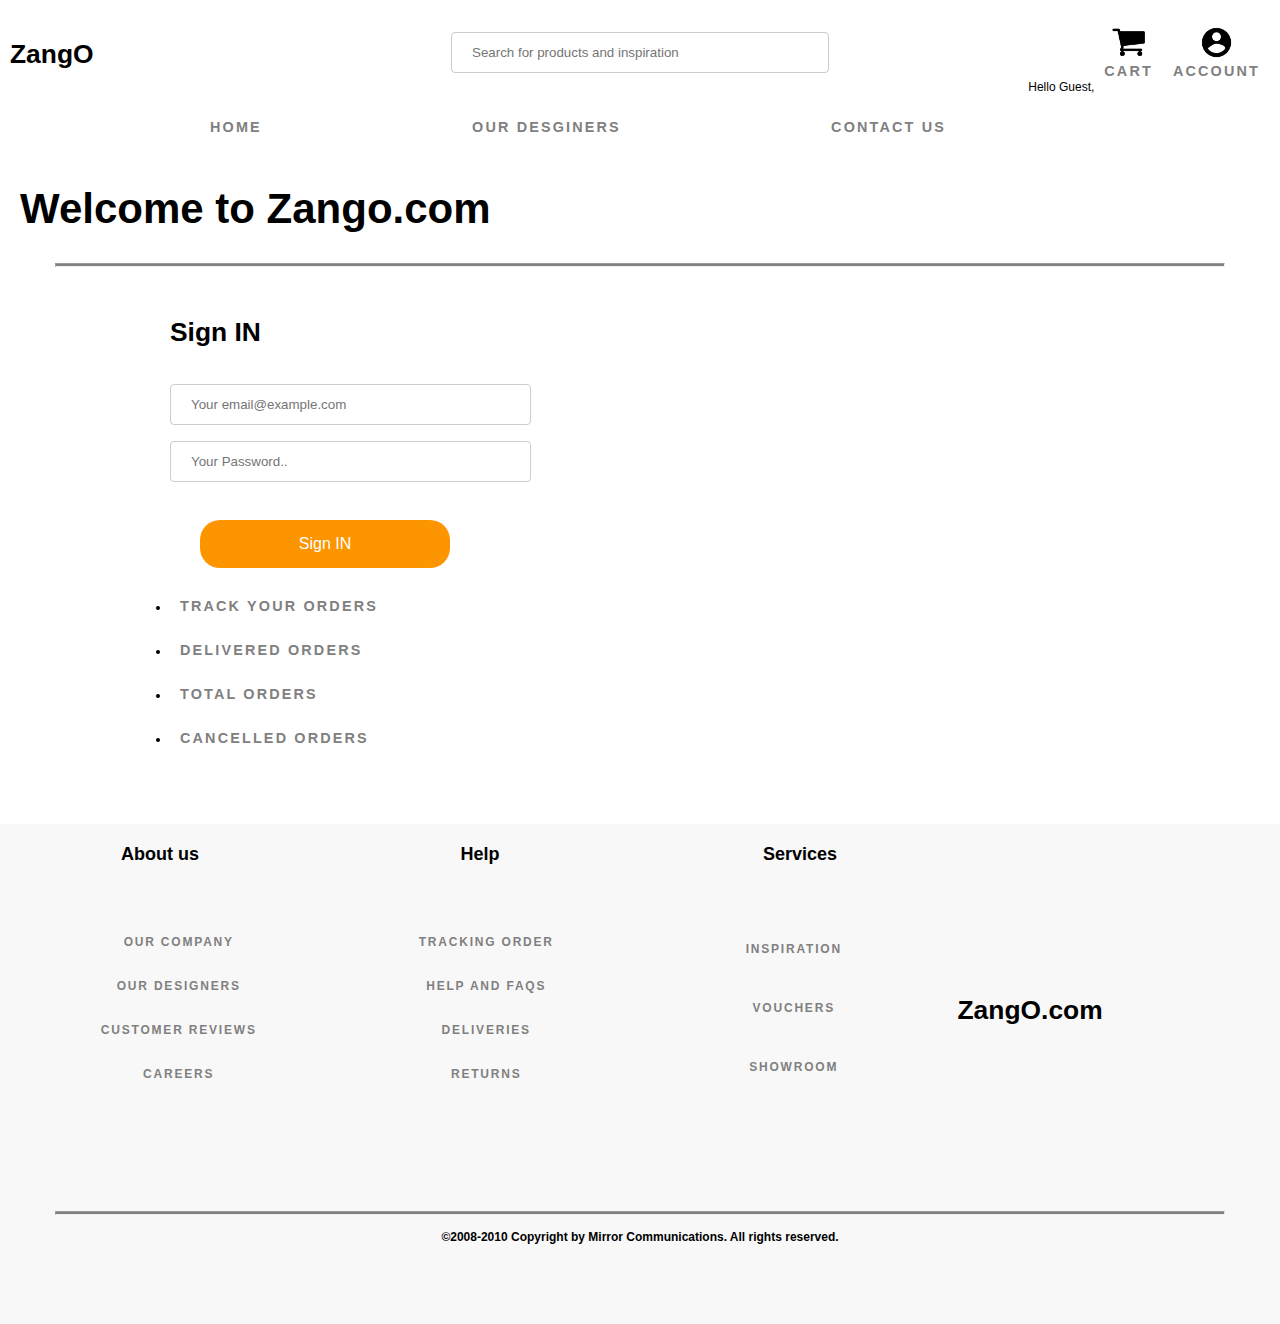
<file: login.html>
<!doctype html>
<html>

<head>
    <title>ZangO.com</title>
    <meta charset="UTF-8">
    <meta name="viewport" content="width=device-width, initial-scale=1">
    <link rel="stylesheet" type="text/css" href="CSStyle.css">
    <link rel="stylesheet" href="https://fonts.googleapis.com/icon?family=Material+Icons">
    <script>
        function toggle() {
            var btn = document.getElementById("abc");
            if (btn.innerHTML == "menu") {
                document.getElementsByTagName("ul")[0].style.left = "0px";
                btn.innerHTML = "close";
                btn.style.transform = "rotate(180deg)";
            } else {
                document.getElementsByTagName("ul")[0].style.left = "-710px";
                document.getElementById("abc").innerHTML = "menu";
                btn.style.transform = "rotate(0deg)";
            }
        }
    </script>
</head>

<body>
    <div id="wrapper">
       <header>
        <div class="head_box">
                <div id="box-ha">
                    <h2 class="head">ZangO</h2>
                </div>
                <div id="box-hb">
                    <input type="text" placeholder="Search for products and inspiration">
                </div>
                <div id="box-hc">
                    <p>Hello Guest, </p>
                    <a href="track.html">
                        <div id="cart">
                            <img src="Images/cart.png" style="width: 35px; padding: 0px; margin: 0px;">
                            <p> Cart</p>

                        </div>
                    </a>
                    <a href="login.html">
                        <div id="acc">
                            <img src="Images/acc.png" style="width: 35px; padding: 0px; margin: 0px;">
                            <p> Account</p>
                        </div>
                    </a>
                </div>
            </div>
            <nav>
                <ul>
                    <li><a href="Index.html"> Home</a></li>
                    <li><a href="animation.html"> Our Desginers</a>
                        <ul>
                            <li><a>First</a></li>
                            <li><a>Second</a></li>
                            <li><a>Third</a></li>
                            <li><a>Fourth</a></li>
                        </ul>
                    </li>
                    <li><a href="sales.html"> Contact Us</a></li>
                </ul>
                <a href="#" class="material-icons" onclick="toggle()" id="abc">menu</a>
            </nav>
    </header>

        <main>
            <h1 class="head_log">Welcome to Zango.com </h1>
            <hr>
            <div class="log">
                <h2 class="log_head"> Sign IN</h2>
                <br>
                <br>
                <form class="form">
<!--                    <label for="email">Email ID</label>-->
                    <input type="text" id="email" name="firstname" placeholder="Your email@example.com">
<!--                    <label for="pass">Password</label>-->
                    <input type="text" id="pass" name="firstname" placeholder="Your Password..">
                    <input  type="button" class="button" value="Sign IN" onclick="login()">
                </form>
                <div id="track_option">
                    <ul>
                    <li><a href="track.html"> Track Your Orders</a></li><br><br>
                    <li><a href="track.html">Delivered Orders</a></li><br><br>
                    <li><a href="track.html">Total Orders</a></li><br><br>
                    <li><a href="track.html">Cancelled Orders</a></li><br><br>
                    
                    </ul>
                </div>
            </div>
        </main>

        <footer>
            <div class="box-4">
                <div id="box-3a">
                    <p>About us</p>
                </div>
                <div id="box-3a">
                    <p>Help</p>
                </div>
                <div id="box-3a">
                    <p>Services</p>
                </div>
                <div id="box-3a">
                    <p> </p>
                </div>
            </div>
            <div class="box-3">
                <div id="box-4a">
                    <a href="#">Our Company</a>
                    <a href="#">Our Designers</a>
                    <a href="#">Customer Reviews</a>
                    <a href="#">Careers</a>
                </div>
                <div id="box-4a">
                    <a href="#">Tracking Order</a>
                    <a href="#">Help and FAQs</a>
                    <a href="#">Deliveries</a>
                    <a href="#">Returns</a>
                </div>
                <div id="box-4a">
                    <a href="#">Inspiration</a>
                    <a href="#">Vouchers</a>
                    <a href="#">Showroom</a>
                </div>
                <div id="box-4a">
                   <h2 class="head">ZangO.com</h2>
                </div>
            </div>
            <hr>
            <p class="copy"> ©2008-2010 Copyright by Mirror Communications. All rights reserved.
            </p>
        </footer>
    </div>
</body>

</html>
</file>
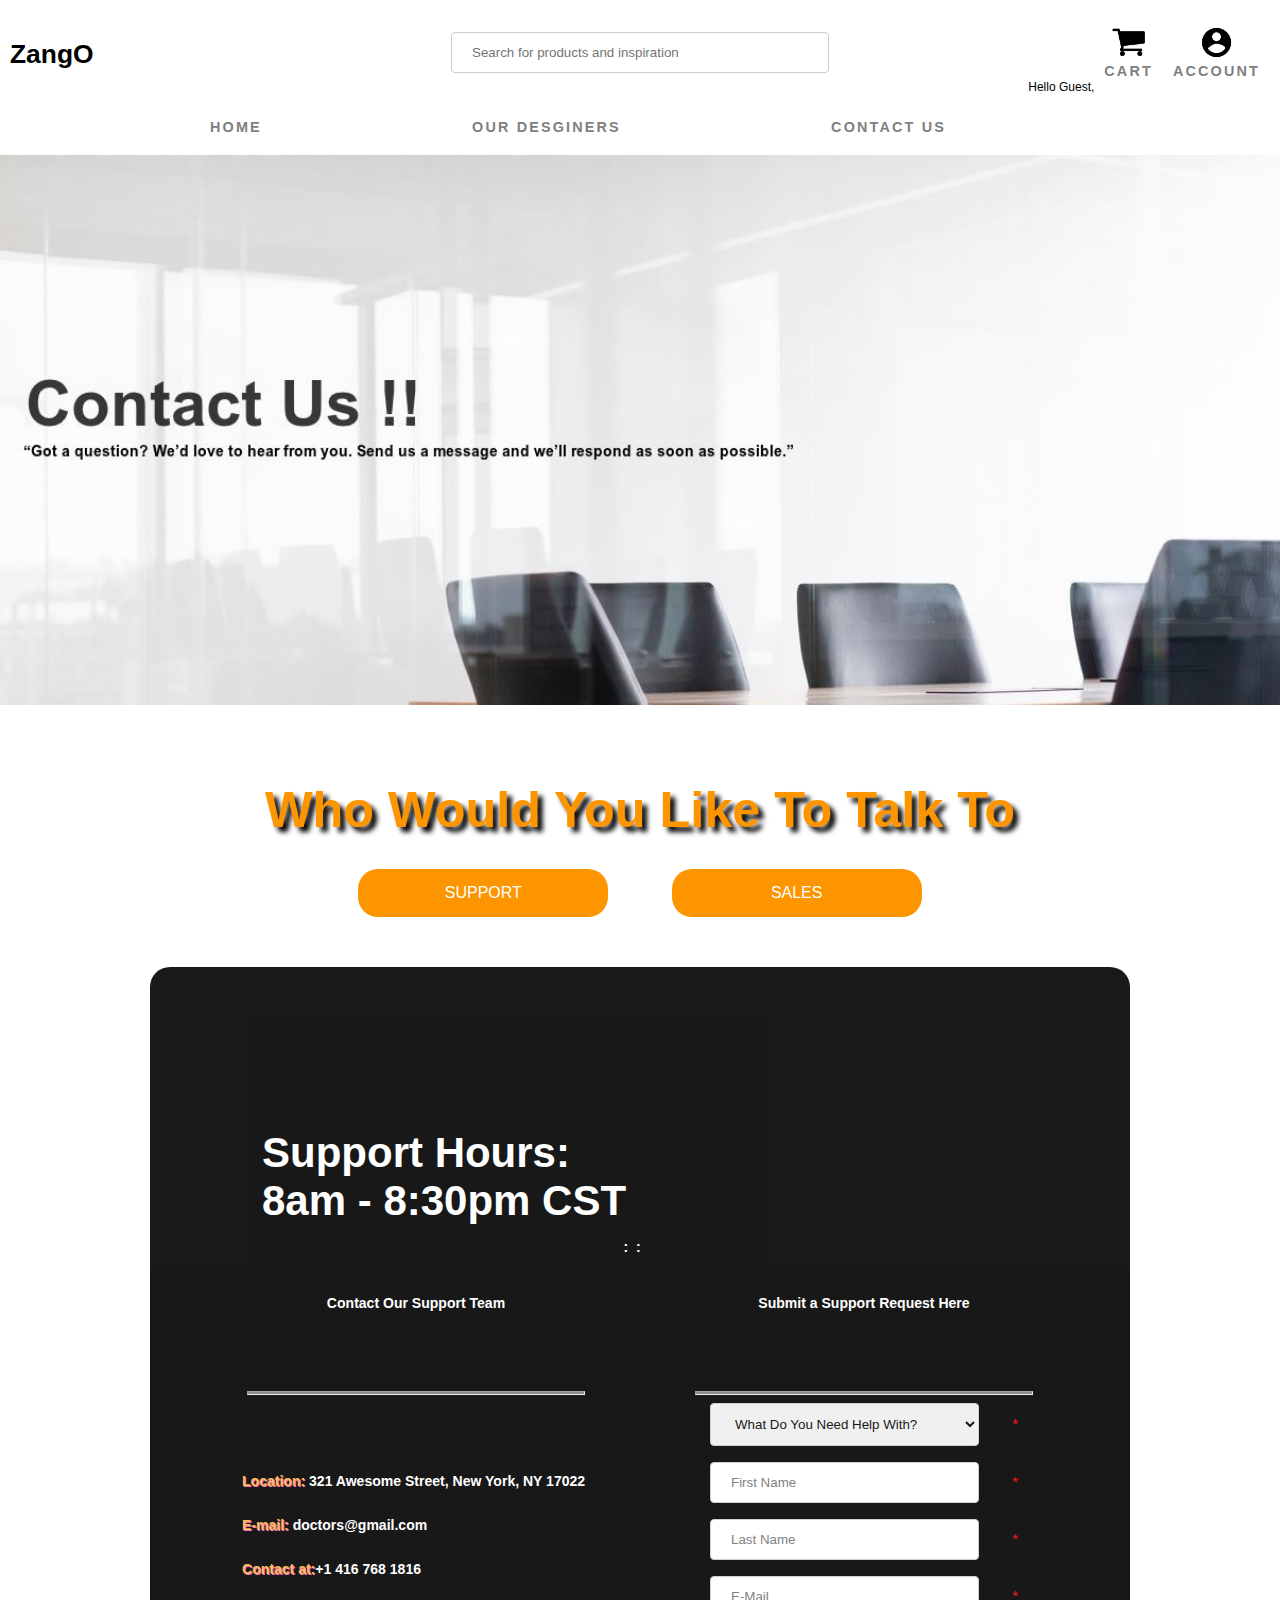
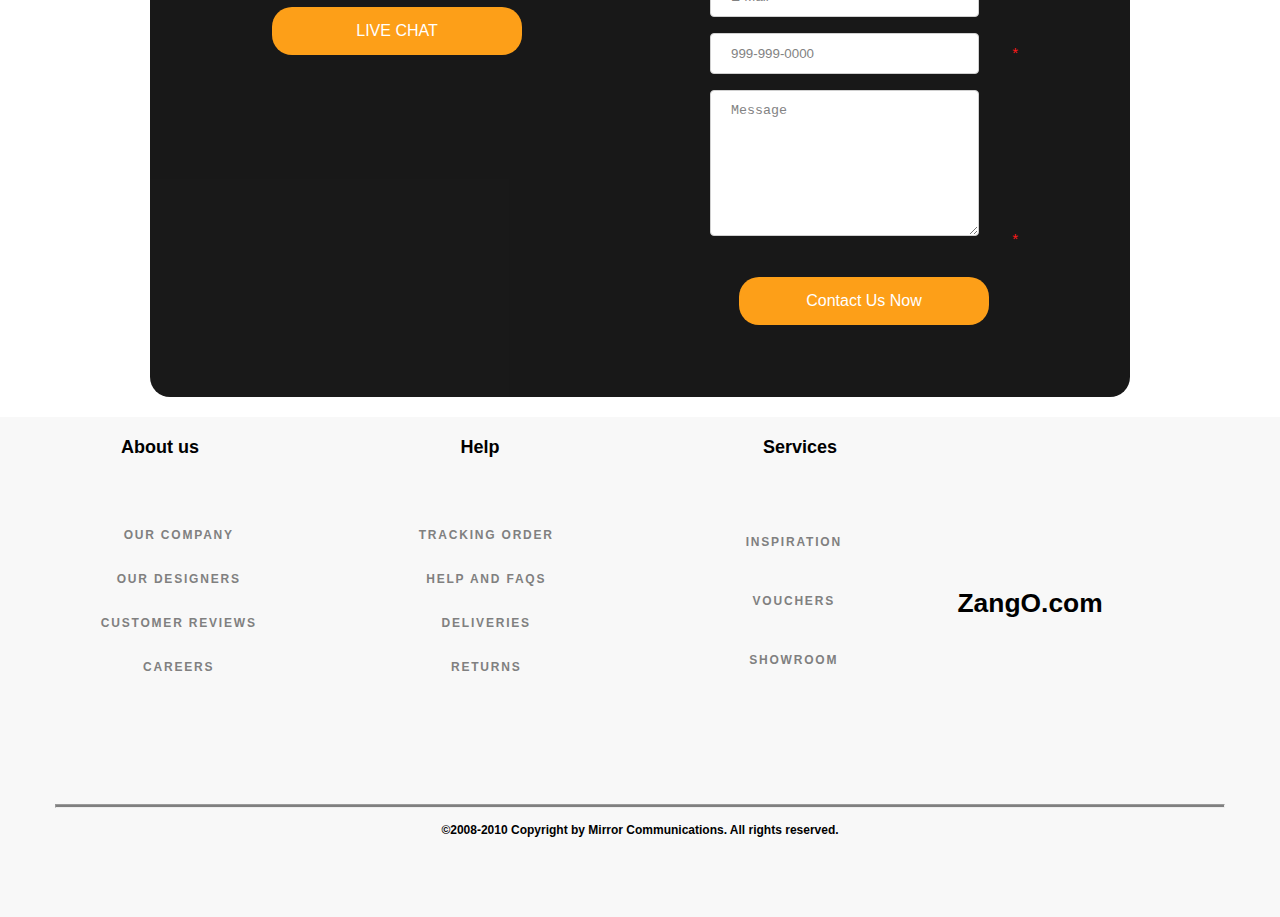
<file: sales.html>
<!doctype html>
<html lang="en">

<head>
    <title>ZangO.com</title>
    <meta charset="UTF-8">
    <meta name="viewport" content="width=device-width, initial-scale=1">
    <link rel="stylesheet" type="text/css" href="CSStyle.css">
    <link rel="stylesheet" href="https://fonts.googleapis.com/icon?family=Material+Icons">
    <script>
        function toggle() {
            var btn = document.getElementById("abc");
            if (btn.innerHTML == "menu") {
                document.getElementsByTagName("ul")[0].style.left = "0px";
                btn.innerHTML = "close";
                btn.style.transform = "rotate(180deg)";
            } else {
                document.getElementsByTagName("ul")[0].style.left = "-710px";
                document.getElementById("abc").innerHTML = "menu";
                btn.style.transform = "rotate(0deg)";
            }
        }
    </script>
     <script src="https://code.jquery.com/jquery-3.1.1.min.js"></script>
    <script src="js/winnicontact.js"></script>
</head>

<body>
    <div id="wrapper">
           <header>
        <div class="head_box">
                <div id="box-ha">
                    <h2 class="head">ZangO</h2>
                </div>
                <div id="box-hb">
                    <input type="text" placeholder="Search for products and inspiration">
                </div>
                <div id="box-hc">
                    <p>Hello Guest, </p>
                    <a href="track.html">
                        <div id="cart">
                            <img src="Images/cart.png" style="width: 35px; padding: 0px; margin: 0px;">
                            <p> Cart</p>

                        </div>
                    </a>
                    <a href="login.html">
                        <div id="acc">
                            <img src="Images/acc.png" style="width: 35px; padding: 0px; margin: 0px;">
                            <p> Account</p>
                        </div>
                    </a>
                </div>
            </div>
            <nav>
                <ul>
                    <li><a href="Index.html"> Home</a></li>
                    <li><a href="animation.html"> Our Desginers</a>
                        <ul>
                            <li><a>First</a></li>
                            <li><a>Second</a></li>
                            <li><a>Third</a></li>
                            <li><a>Fourth</a></li>
                        </ul>
                    </li>
                    <li><a href="sales.html"> Contact Us</a></li>
                </ul>
                <a href="#" class="material-icons" onclick="toggle()" id="abc">menu</a>
            </nav>
    </header>

    <main>
        <div class="third_bg"></div>
        <h1 class="scnd_head">Who Would You Like To Talk To</h1>
        <div id="button1">
            <input id="btn_active" type="button" value="SUPPORT" onclick="myFunction()">
            <input id="btn" type="button" value="SALES" onclick="myFunction1()">
        </div>
        
        <div id="contactbox">
            <h1 class="head">Support Hours:<br> 8am - 8:30pm CST</h1>
            <br>
            <h3 class="conth3">
            <span id="hours">&nbsp;</span>:
            <span id="minutes">&nbsp;</span>:
            <span id="seconds">&nbsp;</span>&nbsp;
            <span id="ampm">&nbsp;</span>
            </h3>
    
            <div class="contactinf">
                <div>
                    <h3 class="conth3">Contact Our Support Team</h3>
                    <hr>
                    <div class="cmainp">
                        <br>
                        <br>
                        <h3 class="conth3"><span class="contactspan">Location:</span> 321 Awesome Street, New York, NY 17022</h3>
                        <br>
                        <br>
                        <h3 class="conth3"><span class="contactspan">E-mail:</span> doctors@gmail.com</h3>
                        <br>
                        <br>
                        <h3 class="conth3"><span class="contactspan">Contact at:</span>+1 416 768 1816</h3>
                        <input type="button" value="LIVE CHAT" class="button">
                    </div>
                </div>
                
                <div>
                    <h3 class="conth3">Submit a Support Request Here</h3>
                    <hr>
                    <form id="support" action="" method="get" autocomplete="off">
                        <div>
                            <select name="product" id="product">
                                <option selected disabled>What Do You Need Help With?</option>
                                <option>My Website</option>
                                <option>My Listing</option>
                                <option>My Market Insight</option>
                                <option>Billing</option>
                                <option>Other</option>
                            </select>
                            <span class="validation">*</span>
                        </div>
                        <input name="name" type="text" placeholder="First Name">
                        <span class="validation">*</span>
                        <input name="name" type="text" placeholder="Last Name">
                        <span class="validation">*</span>
                        <input type="text" name="email" id="email"  placeholder="E-Mail" >
                        <span class="validation">*</span>
                        <input name="phone" id="phone"  placeholder="999-999-0000" type="text">
                        <span class="validation">*</span>
                        <textarea class="text" type="text" rows="8" cols="72" placeholder="Message"></textarea>
                        <span class="validation">*</span>
                        <input type="submit" class="button" value="Contact Us Now">

                    </form>
                </div>
            </div>
        </div>

        <div id="salesdiv">
            <h1 class="head">Get in Touch With Our Sales Team</h1>
            <div>
                <a href="tel:416-768-1816"><input type="button" value="416-768-1816" class="button"> </a>
                <a href=mailto:yachnamahajan24@gmail.com><input type="button" value="E-MAIL US" class="button"></a>
            </div>

            <form id="support" action="" method="get" autocomplete="off" onsubmit="return process()">
                <input id="name1" name="name" type="text" placeholder="First Name" >
                <span class="validation">*</span>
                <input name="name" type="text" type = "email" placeholder="Last Name">
                <span class="validation">*</span>
                <input name="email" id="email1" type="text" placeholder="E-Mail">
                <span class="validation">*</span>
                <input name="phone" id="phone1" placeholder="999-999-0000" type="text">
                <span class="validation">*</span>
                <select name="product" id="product1">
                    <option selected disabled>What Product Are You interested In?</option>
                    <option>A Website</option>
                    <option>Wordpress Pligin</option>
                    <option>Market Insight</option>
                    <option>IDX Listings</option>
                    <option>Customer Support</option>
                </select>
                <span class="validation">*</span>
<!--
                <div>
                    <label class="conth3" for="website">Do You Have a Website <span class="red">*</span></label>
                    <input id="yes" type="radio" class="radio" name="website" value="Yes" > Yes
                    <input id="no" type="radio" name="website" value="No" checked> No
                </div>
-->
                <label>&nbsp;</label>
                <input id="register" type="submit" value="Submit">
            </form>

        </div>
    </main>

    <footer>
            <div class="box-4">
                <div id="box-3a">
                    <p>About us</p>
                </div>
                <div id="box-3a">
                    <p>Help</p>
                </div>
                <div id="box-3a">
                    <p>Services</p>
                </div>
                <div id="box-3a">
                    <p> </p>
                </div>
            </div>
            <div class="box-3">
                <div id="box-4a">
                    <a href="#">Our Company</a>
                    <a href="#">Our Designers</a>
                    <a href="#">Customer Reviews</a>
                    <a href="#">Careers</a>
                </div>
                <div id="box-4a">
                    <a href="#">Tracking Order</a>
                    <a href="#">Help and FAQs</a>
                    <a href="#">Deliveries</a>
                    <a href="#">Returns</a>
                </div>
                <div id="box-4a">
                    <a href="#">Inspiration</a>
                    <a href="#">Vouchers</a>
                    <a href="#">Showroom</a>
                </div>
                <div id="box-4a">
                    <h2 class="head">ZangO.com</h2>
                </div>
            </div>
            <hr>
            <p class="copy"> ©2008-2010 Copyright by Mirror Communications. All rights reserved.
            </p>
        </footer>
    </div>
</body>

</html>
</file>
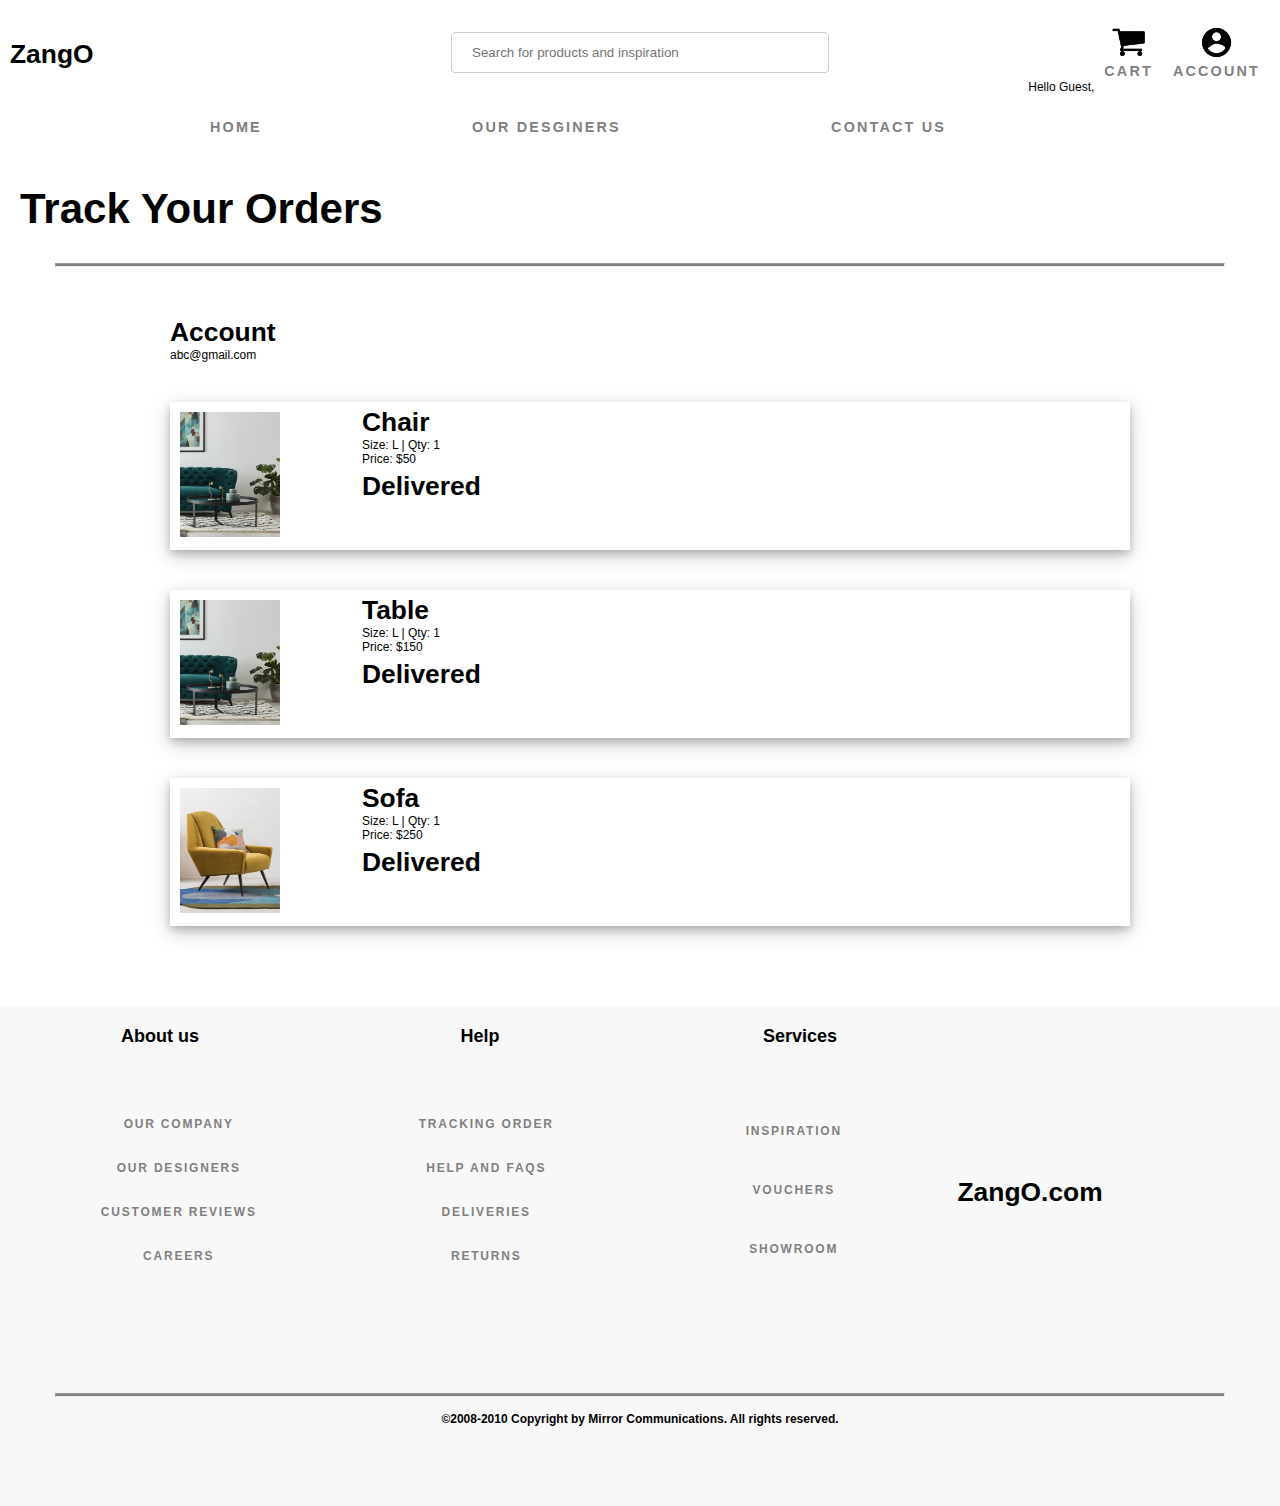
<file: track.html>
<!doctype html>
<html>

<head>
    <title>ZangO.com</title>
    <meta charset="UTF-8">
    <meta name="viewport" content="width=device-width, initial-scale=1">
    <link rel="stylesheet" type="text/css" href="CSStyle.css">
    <link rel="stylesheet" href="https://fonts.googleapis.com/icon?family=Material+Icons">
    <script>
        function toggle() {
            var btn = document.getElementById("abc");
            if (btn.innerHTML == "menu") {
                document.getElementsByTagName("ul")[0].style.left = "0px";
                btn.innerHTML = "close";
                btn.style.transform = "rotate(180deg)";
            } else {
                document.getElementsByTagName("ul")[0].style.left = "-710px";
                document.getElementById("abc").innerHTML = "menu";
                btn.style.transform = "rotate(0deg)";
            }
        }
    </script>
</head>

<body>
    <div id="wrapper">
         <header>
        <div class="head_box">
                <div id="box-ha">
                    <h2 class="head">ZangO</h2>
                </div>
                <div id="box-hb">
                    <input type="text" placeholder="Search for products and inspiration">
                </div>
                <div id="box-hc">
                    <p>Hello Guest, </p>
                    <a href="track.html">
                        <div id="cart">
                            <img src="Images/cart.png" style="width: 35px; padding: 0px; margin: 0px;">
                            <p> Cart</p>

                        </div>
                    </a>
                    <a href="login.html">
                        <div id="acc">
                            <img src="Images/acc.png" style="width: 35px; padding: 0px; margin: 0px;">
                            <p> Account</p>
                        </div>
                    </a>
                </div>
            </div>
            <nav>
                <ul>
                    <li><a href="Index.html"> Home</a></li>
                    <li><a href="animation.html"> Our Desginers</a>
                        <ul>
                            <li><a>First</a></li>
                            <li><a>Second</a></li>
                            <li><a>Third</a></li>
                            <li><a>Fourth</a></li>
                        </ul>
                    </li>
                    <li><a href="sales.html"> Contact Us</a></li>
                </ul>
                <a href="#" class="material-icons" onclick="toggle()" id="abc">menu</a>
            </nav>
    </header>
      
       <main>
            <h1 class="head_log">Track Your Orders </h1>
            <hr>
            <div class="track">
                <h2 class="head">Account</h2>
                <p>abc@gmail.com</p>
                <div class="obox1">
                    <div id="o_box1">
                    <img src="Images/shop1" style="width: 100px; margin: 10px;">
                    </div>
                    <div id="o_box2">
                    <h2 class="head">Chair</h2>
                        <p>Size: L | Qty: 1</p>
                        <p>Price: $50</p>
                        <h2 class="head">Delivered</h2>
                    </div>
                </div>
                
                <div class="obox1">
                    <div id="o_box1">
                    <img src="Images/shop2" style="width: 100px; margin: 10px;">
                    </div>
                    <div id="o_box2">
                    <h2 class="head">Table</h2>
                        <p>Size: L | Qty: 1</p>
                        <p>Price: $150</p>
                        <h2 class="head">Delivered</h2>
                    </div>
                </div>
                
                <div class="obox1">
                    <div id="o_box1">
                    <img src="Images/shop3" style="width: 100px; margin: 10px;">
                    </div>
                    <div id="o_box2">
                    <h2 class="head">Sofa</h2>
                        <p>Size: L | Qty: 1</p>
                        <p>Price: $250</p>
                        <h2 class="head">Delivered</h2>
                    </div>
                </div>
            </div>
        </main>
        
        
         <footer>
            <div class="box-4">
                <div id="box-3a">
                    <p>About us</p>
                </div>
                <div id="box-3a">
                    <p>Help</p>
                </div>
                <div id="box-3a">
                    <p>Services</p>
                </div>
                <div id="box-3a">
                    <p> </p>
                </div>
            </div>
            <div class="box-3">
                <div id="box-4a">
                    <a href="#">Our Company</a>
                    <a href="#">Our Designers</a>
                    <a href="#">Customer Reviews</a>
                    <a href="#">Careers</a>
                </div>
                <div id="box-4a">
                    <a href="#">Tracking Order</a>
                    <a href="#">Help and FAQs</a>
                    <a href="#">Deliveries</a>
                    <a href="#">Returns</a>
                </div>
                <div id="box-4a">
                    <a href="#">Inspiration</a>
                    <a href="#">Vouchers</a>
                    <a href="#">Showroom</a>
                </div>
                <div id="box-4a">
                     <h2 class="head">ZangO.com</h2>
                </div>
            </div>
            <hr>
            <p class="copy"> ©2008-2010 Copyright by Mirror Communications. All rights reserved.
            </p>
        </footer>
    </div>
</body>

</html>
</file>
<file: CSStyle.css>
:root {
     --themeclr: coral;
 }

 * {
     padding: 0px;
     margin: 0px;
 }

 body {
     padding: 0px;
     min-width: 700px;
     max-width: 1280px;
     text-align: center;
     margin-left: auto;
     margin-right: auto;
     font: normal normal 12px "Trebuchet MS", Arial, Tahoma, sans-serif;
 }

 header {
     text-align: center;
     margin-left: auto;
     margin-right: auto;
     padding: 10px;
     margin-bottom: 0px;
     /*    background: white;*/
 }

 .head_box {
     display: flex;
     align-items: center;
     margin-bottom: 15px;
 }

 #box-ha {
     flex: 2;
 }

 #box-hb {
     flex: 4;
     display: flex;
     justify-content: center;
 }

 #box-hc {
     flex: 2;
     display: flex;
     flex-direction: row;
     justify-content: flex-end;
     align-items: flex-end;
 }

 #cart,
 #acc {
     margin-left: 0px;
     margin-right: 0px;
     padding: 0;
     cursor: pointer;
 }

 input[type=text],
 #product,
 textarea,
 select {
     width: 60%;
     padding: 12px 20px;
     margin: 8px 0;
     display: inline-block;
     border: 1px solid #ccc;
     border-radius: 4px;
     box-sizing: border-box;

 }

 .head,
 .log_head {
     color: black;
     font-size: 2.2em;
     text-align: left;
     margin-top: 5px;

 }

 h1.head {
     color: black;
     font-size: 3.5em;
     text-align: left;
     margin-top: 120px;
     margin-left: 70px;
     font-stretch: extra-expanded;
     width: 50%;
     color: white;
 }

 h1.head1 {
     color: white;
     font-size: 3.5em;
     text-align: right;
     margin-top: -180px;
     margin-right: 70px;
     float: right;
     font-stretch: extra-expanded;
     width: 50%;
 }

 h1.head_4 {
     font-size: 3.5em;
     text-align: center;
     margin-top: 100px;
     margin-bottom: 20px;
 }


 h1.scnd_head {
     color: #fd9500;
     font-size: 4.2em;
     text-align: center;
     position: relative;
     padding-top: 70px;
     text-shadow: 5px 5px 5px black;

 }

 nav {
     margin-left: 180px;
     text-align: center;
     display: flex;
     justify-content: space-between;
 }

 nav a {
     text-decoration: none;
 }

 nav ul li {
     list-style-type: none;
 }

 nav ul {
     width: 70%;
     display: flex;
     justify-content: space-between;
 }

 header nav ul li ul {
     position: absolute;
     left: 100;
     margin-top: 20px;
     background: black;
     display: none;
     width: 150px;
     height: 205px;
     opacity: 0.9;
 }

 header nav ul li ul li {
     display: block;
     margin-top: 30px;
 }

 header nav ul li ul li a:hover {
     color: white;
     text-shadow: 0px 0px 8px white;
     transition: 0.5s;
 }

 header nav ul li:hover ul {
     display: block;
 }

 nav > * {
     padding: 10px 10px;
 }

 nav a:hover {
     color: black;
     text-shadow: 0px 0px 8px white;
     transition: 0.5s;
 }

 nav > a:last-of-type {
     display: none;
 }

 .bg {
     background-image: url(Images/furn1.jpg);
     background-size: cover;
     background-repeat: no-repeat;
     background-position: center;
     height: 550px;
     padding-left: 0px;
     padding-top: 0px;
     margin-bottom: 5px;
 }

 img {
     width: 200px;
     margin-top: 10px;
     margin-bottom: 17px;
 }

 .box {
     margin: 20px;
     display: flex;
     flex-basis: 30%;
     justify-content: space-around;
     align-items: flex-end;
 }

 .box-1 {
     padding: 10px;
 }

 .scnd_bg {
     background-image: url(Images/make.jpg);
     background-size: cover;
     background-repeat: no-repeat;
     background-position: center;
     text-align: justify;
     height: 450px;
     padding-left: 0px;
     padding-top: 0px;
     margin-top: 50px;
 }


 .blackish,
 #contactbox,
 #salesdiv {
     background: black;
     opacity: 0.9;
     text-align: justify-all;
     width: 70%;
     padding: 42px;
     margin: 20px auto;
     border-radius: 20px;
 }

 .p_scnd {
     color: white;
     font-style: strong;
     margin: auto;
     text-align: justify-all;
 }

 .button,
 #btn_active,
 #btn,
 #register {
     background-color: #fd9500;
     width: 250px;
     border: none;
     color: white;
     padding: 15px 32px;
     text-align: center;
     text-decoration: none;
     display: inline-block;
     border-radius: 20px;
     font-size: 16px;
     margin: 30px;
     cursor: pointer;
 }

 .box-2 {
     display: flex;
     height: 750px;
 }

 #box-2a {
     background: #8092a1;
     flex: 1;
 }

 #box-2b {
     background: #fdb44c;
     flex: 1;
 }

 img.dine {
     float: right;
     width: 75%;
     margin-top: -210px;
 }

 img.dine2 {
     margin-top: 55px;
     float: left;
     width: 510px;
     height: 470px;
 }

 .shop {
     background-color: #C0D0CF;
     padding-bottom: 40px;
 }

 .box-3 {
     padding: 25px;
     display: flex;
     flex-basis: 100%;
     justify-content: center;
 }

 .box-4 {
     display: flex;
     flex-basis: 100%;
     justify-content: center;
 }

 .box-5 {
     display: flex;
     background-color: #FFA38E;
     padding: 45px;
 }

 #box-3a {
     padding: 20px;
     flex: 1;
 }

 #box-3b {
     flex: 1.3;
     background: url("Images/furn2.jpg");
     height: 650px;
     background-size: cover;
     background-repeat: no-repeat;
     background-position: center;
 }

 #box-4a {
     padding: 10px;
     flex: 1;
     display: flex;
     flex-direction: column;
     justify-content: space-around;
     text-align: center;
 }

 #box-5a {
     flex: 1;
     order: 2;
     background-color: white;
     padding: 75px;
 }

 #box-5b {
     flex: 1.05;
     order: 1;
     background: url("Images/main.jpg");
     height: 850px;
     background-size: cover;
     background-repeat: no-repeat;
     background-position: center;
 }

 #img_box {
     width: 60%;
     margin: auto;
 }

 a {
     color: gray;
     font-weight: bolder;
     text-transform: uppercase;
     text-decoration: none;
     letter-spacing: 0.15em;
     padding: 15px 10px;
     position: relative;
     font-size: 1.2em;
 }

 a:hover {
     color: black;
     font-weight: bolder;
 }

 a:after {
     background: none repeat scroll 0 0 transparent;
     bottom: 0;
     content: "";
     display: block;
     height: 2px;
     left: 50%;
     position: absolute;
     background: #fdb44c;
     transition: width 0.3s ease 0s, left 0.3s ease 0s;
     width: 0;
 }

 a:hover:after {
     width: 100%;
     left: 0;
 }

 .aitem {
     color: black;
     font-size: 1.5em;
     letter-spacing: normal
 }

 footer {
     background: #F8F8F8;
     height: 500px;
 }

 footer p {
     color: black;
     font-size: 150%;
     font-weight: bolder
 }

 footer a {
     font-size: 100%;
 }

 hr {
     padding: 1px;
     background-color: gray;
     margin: 80px 55px 0px;
 }

 .copy {
     color: black;
     padding: 15px;
     font-size: 1em;
     letter-spacing: normal
 }

 /*LOGIN PAGE*/
 h1.head_log {
     font-size: 3.5em;
     text-align: left;
     margin: 30px 20px -50px 20px;
 }

 div.log {
     margin: 50px 0 50px 170px;
     padding: 0px 0 0 0px;
     text-align: left;
     width: 47%;
 }

 /*Tack Page*/
 div.track {
     margin: 50px 0 80px 170px;
     padding: 0px 0 0 0px;
     text-align: left;
     width: 75%;
 }

 .obox1 {
     display: flex;
     margin-top: 40px;
     padding: 0px;
     box-shadow: 0 4px 8px 0 rgba(0, 0, 0, 0.2), 0 6px 20px 0 rgba(0, 0, 0, 0.19);
 }

 #o_box1 {
     flex: 1;
     padding: 0px;
 }

 #o_box2 {
     flex: 4;
 }

 /* Contact us */
 .third_bg {
     background-image: url(Images/contact.jpg);
     background-size: cover;
     background-repeat: no-repeat;
     background-position: top;
     height: 550px;
     padding-left: 0px;
     padding-top: 0px;
     margin-bottom: 5px;
 }

 .contactinf {
     display: flex;
     flex-wrap: nowrap;
     justify-content: space-around;
     margin-top: 40px;
 }

 .contactinf div {
     width: 100%;
 }

 #support {
     padding: 0px;
 }

 .validation {
     color: red;
     text-align: center;
     margin-left: 30px;
     margin-top: 20px;
     font-size: 15px;
 }

 .contactspan {
     color: #fdb44c;
     text-shadow: 1px 1px hotpink;
 }

 .cmainp {
     text-align: left;
     padding: 50px;
 }

 .conth3 {
     color: white;
 }

 /*Animation page*/
 .thumbnails {
     display: flex;
     margin-top: 1px;
     flex-wrap: wrap;
 }

 div[id^="house"] {
     width: 50%;
     flex-grow: 1;
     box-sizing: border-box;
     border: solid 4px white;
     background: black;
 }

 div[id^="house"]:hover {
     opacity: 1;
 }

 /*
.thumbnails>img {
    position: absolute;
    left:0px;
    top:0px;
    width: 100%;
    opacity: 0.5;
    transition: opacity 2s ease-out;
}
*/

 #house1 .showImageonTop,
 #house2 .showImageonTop,
 #house3 .showImageonTop,
 #house4 .showImageonTop,
 #house5 .showImageonTop,
 #house6 .showImageonTop {
     opacity: 1 !important;
 }

 .container {
     text-align: center;
     color: white;
 }

 .container #post-content header {
     font-size: 12px;
 }

 #house1,
 #house2,
 #house3,
 #house4,
 #house5,
 #house6 {
     text-align: center;
     color: white;
 }

 #post-content {
     position: relative;
 }

 /*
.container header {
    font-size: 8px;
}
*/

 #post-content header {
     font-size: 8px;
     position: absolute;
     top: 60%;
     left: 50%;
     transform: translate(-50%, -50%);
 }

 #animg {
     display: block;
     width: 100%;
     margin: 0px;
     opacity: 0.5;
 }

 #animg:hover {
     opacity: 1;
     transition: 1s;
 }

 #post-content header h1:hover {
     color: pink;
 }

 #topImage {
     height: 600px;
     background-position: center;
     background-size: cover;
     background-repeat: no-repeat;
 }

 .animation {
     /*   animation: fade 2s linear;*/
     transition: background-image 3s;
 }
.p_third{
    display: none;
}
 @media only screen and (max-width:800px) {
     nav > a:last-of-type {
         display: block;
     }

     nav {
         position: relative;
         margin: 0px;
     }

     nav ul {
         display: block;
         position: absolute;
         left: -710px;
         top: 100%;
         width: 100%;
         background: white;
         margin-top: 1px;
         margin-left: -10px;
         transition: 1s;
     }

     nav ul li {
         padding: 10px 100px;
     }

     #abc {
         transform: rotate(0deg);
         transition: 1s;
         border-radius: 50%;
     }

     .box-2,
     .box-4,
     .box-5,
     .contactinf,
     .obox1 {
         flex-direction: column;
         height: auto;
     }

     .box{
         margin: 0px;
         flex-direction: column;
             align-items: center;
     }
     #box-5b {
         background: url("Images/main.jpg");
         height: auto;
     }

     .scnd_bg {
         height: auto;
     }
 #topImage {
    margin-top: 120px;
 }
/*
     .box-3 {
         display: none;
         margin: 0px;
     }
*/

     footer {
         height: auto;
     }

     .obox1 {
         flex-direction: column;
         width: 250px;
         padding: 20px;
     }

     
 }
</file>
